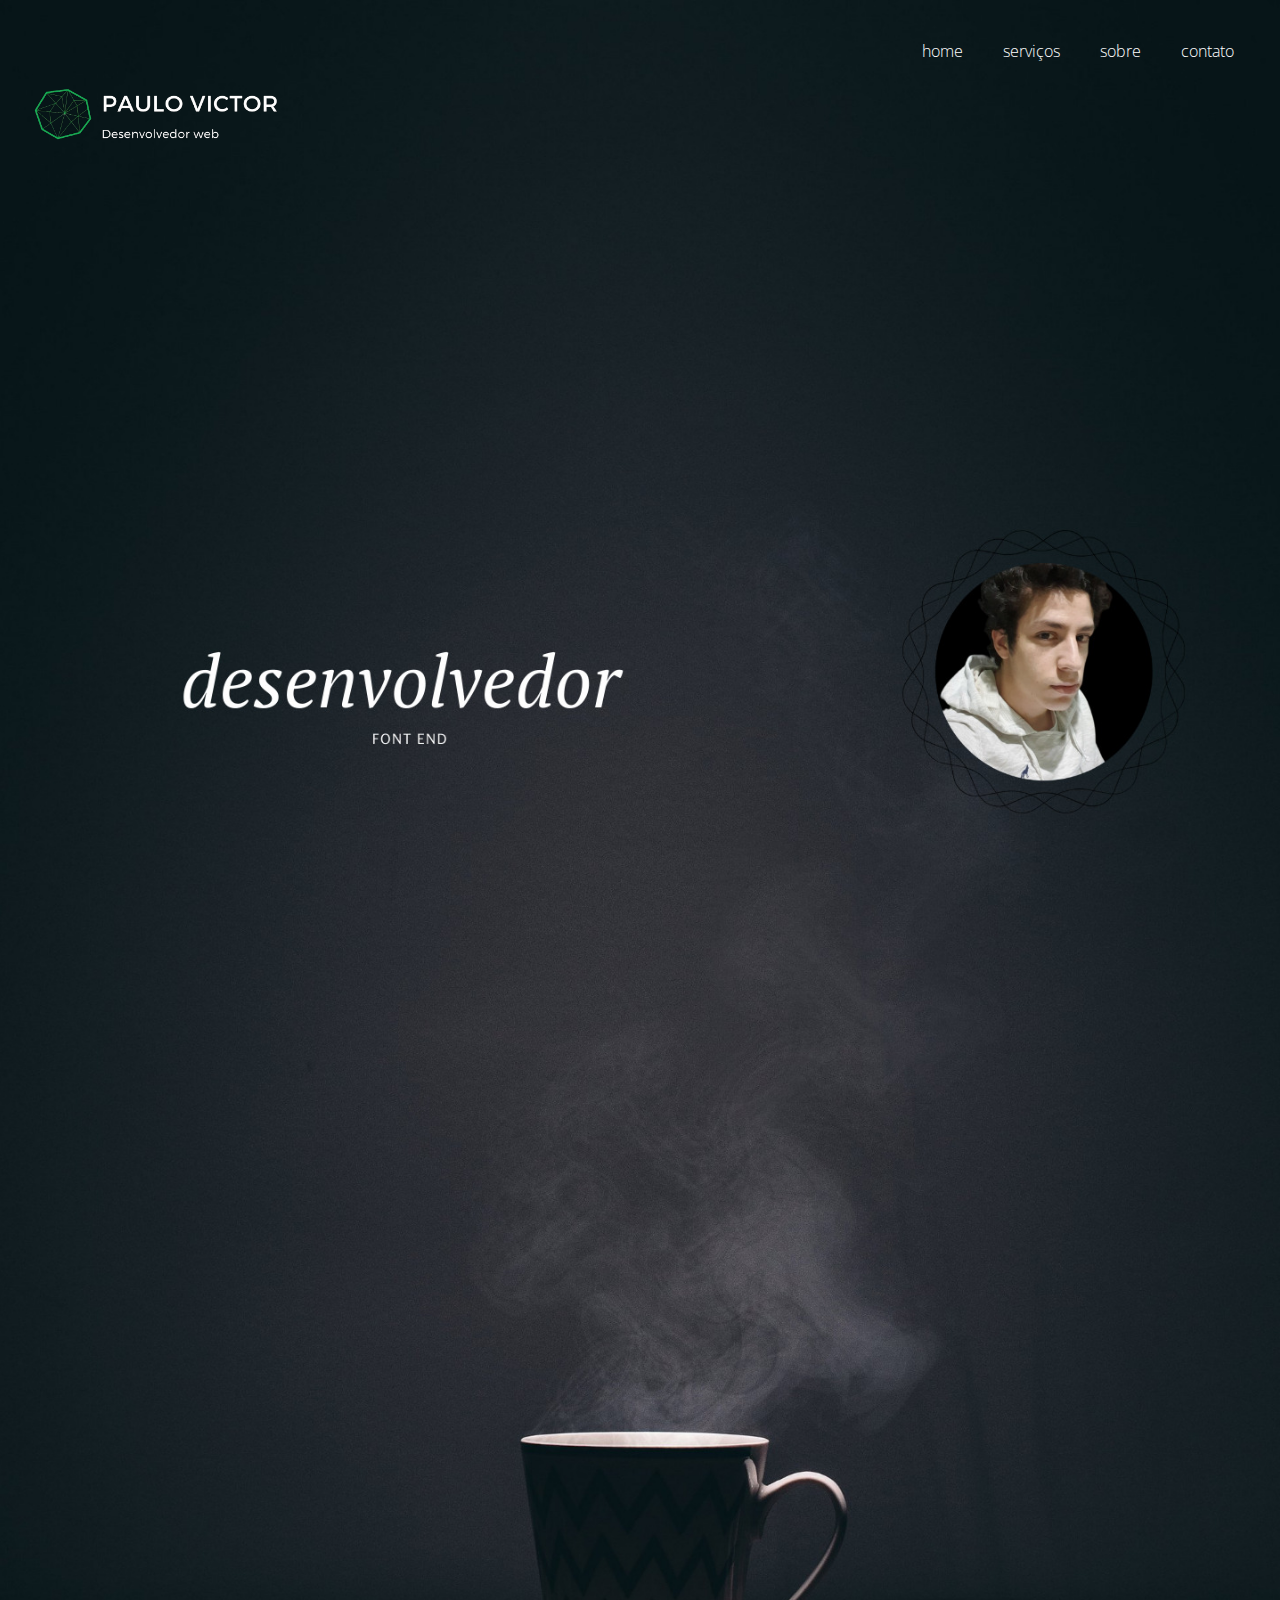
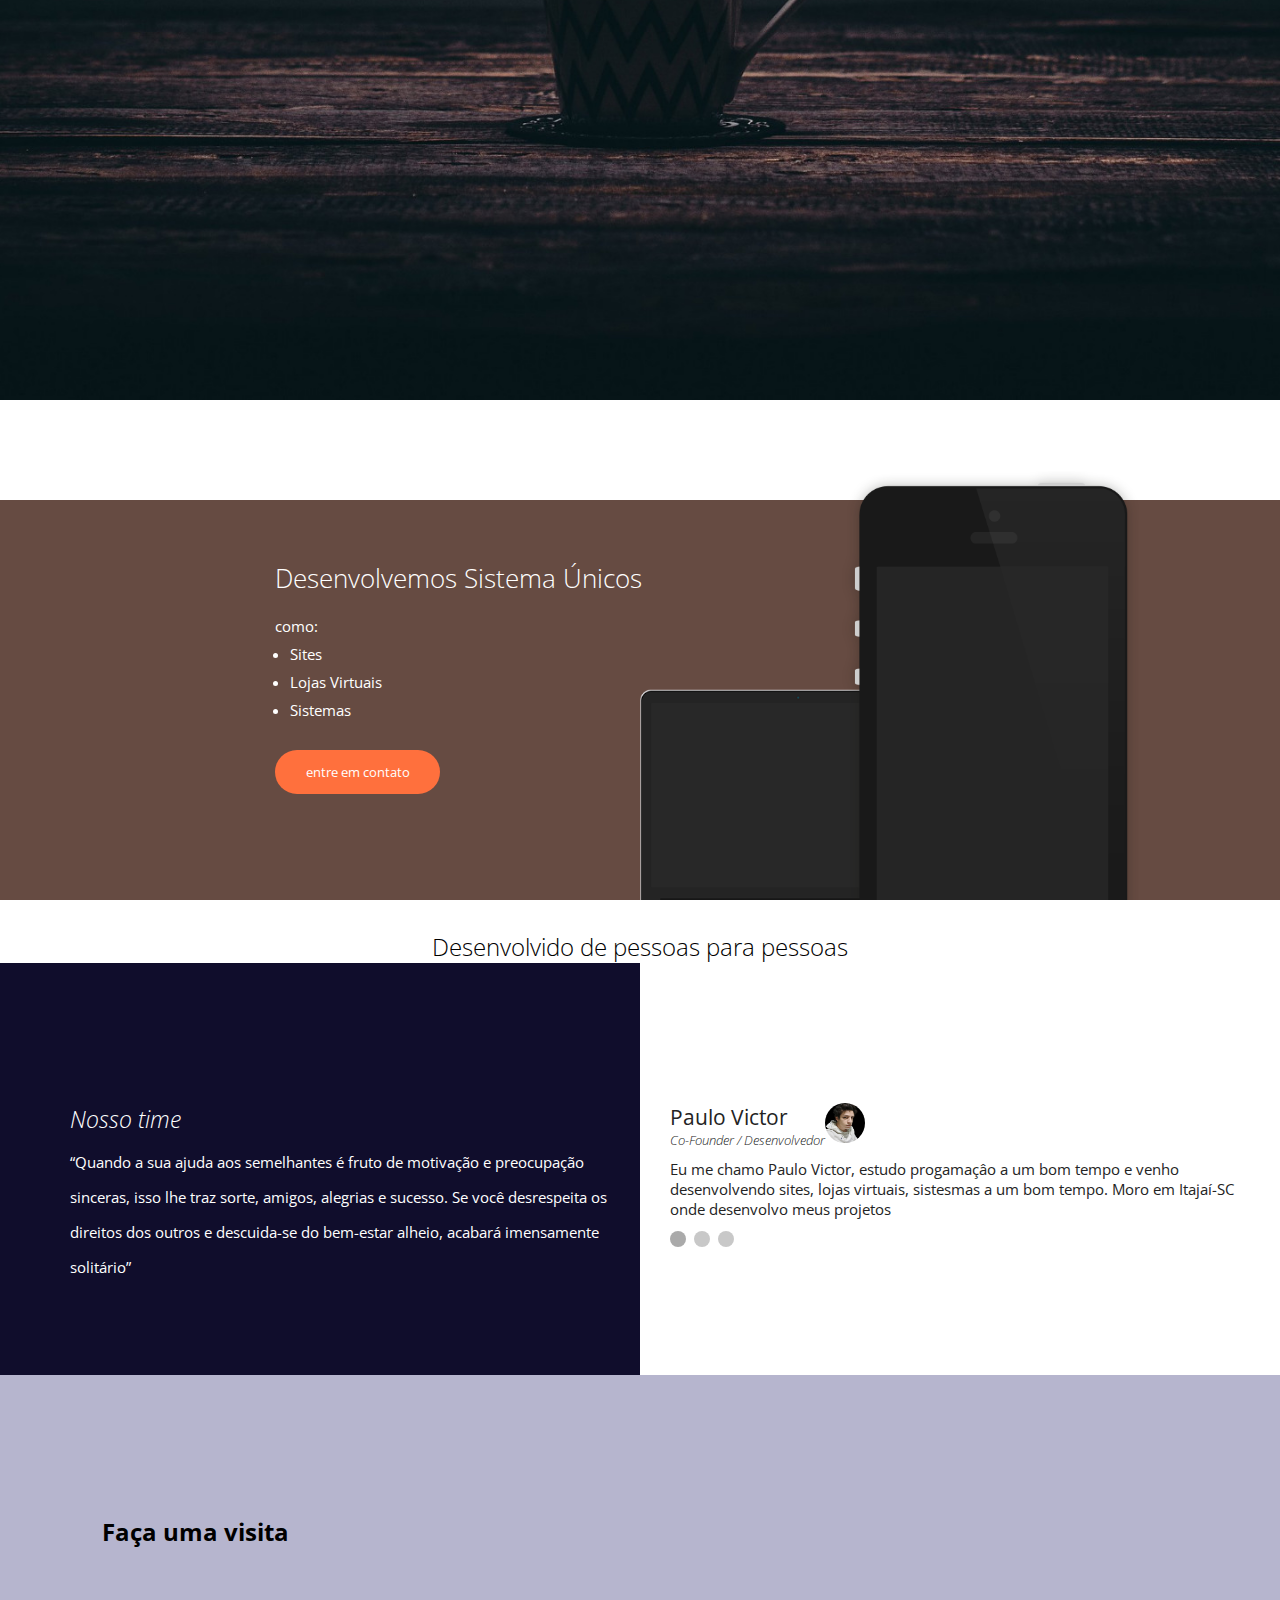
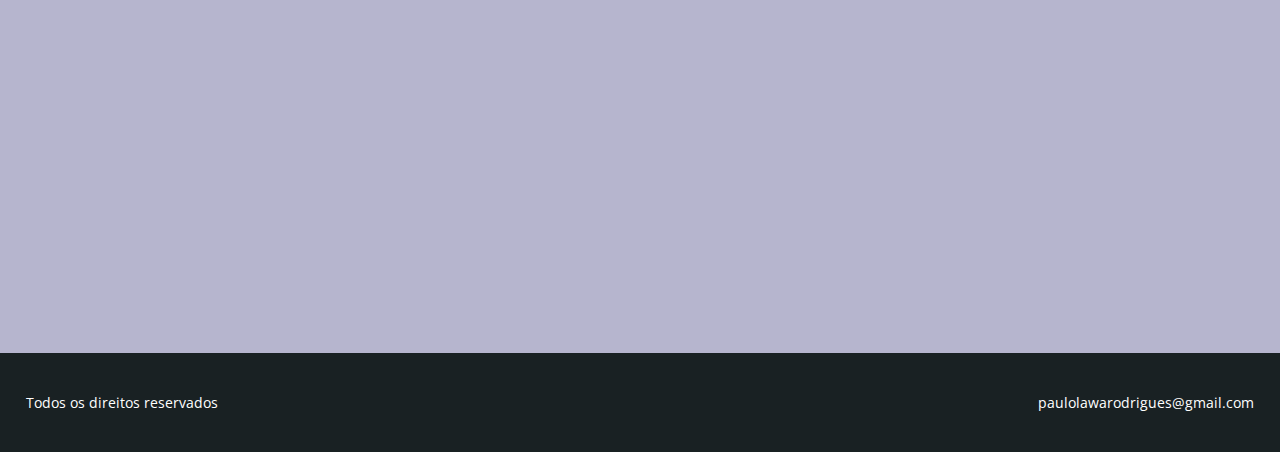
<file: index.html>
<!DOCTYPE html>
<html>
<head>
	<title>sobre</title>
	<link href="https://fonts.googleapis.com/css?family=Open+Sans:300,400" rel="stylesheet">
	<link href="css/style.css" rel="stylesheet" type="text/css">
	<script type="text/javascript" src="js/jquery.js"></script>
	<script type="text/javascript" src="js/functions.js"></script>
	<meta charset="utf-8" />
	<meta name="description" content="">
	<meta name="keywords" content="">
	<meta name="viewport" content="width=device-width,initial-scale=1.0,maximum-scale=1.0" />
</head>
<body>

<header>
	<div class="fundo">
	<div class="container">
	<div class="logo"><a href="css/sobre2.html"><div class="logo"></div></a></div>

	<nav class="desktop-menu">
		<ul>
			<li><a href="css/sobre2.html">home</a></li>
			<li><a href="css/servicos.html">serviços</a></li>
			<li><a href="css/sobre2.html">sobre</a></li>
			<li><a href="https://linkfly.to/pastes">contato</a></li>
		</ul>
	</nav>

	<nav class="mobile-menu">
		<ul>
			<li><a href="index.html">home</a></li>
			<li><a href="css/servicos.html">serviços</a></li>
			<li><a href="css/sobre2.html">sobre</a></li>
			<li><a href="https://linkfly.to/pastes">contato</a></li>
		</ul>
	</nav>


	<div class="clear"></div><!--clear-->

	<div class="chamada1">
	</div><!--chamada1-->

	</div><!--container-->
</div>




</header>

<section class="sessao1">
	<div class="container">
		<div class="texto-sessao1">
			<h2>Desenvolvemos Sistema Únicos</h2>
			<p>como:</p>
			<ul>
				<li>Sites</li>
				<li>Lojas Virtuais</li>
				<li>Sistemas</li>
			</ul>
			<div class="clear"></div>
			
			
		    <div class="btn1-texto" style="	background-color: #FF703D;
			width: 165px;
			height: 44px;
			font-size: 13px;
			color: white;
			cursor: pointer;
			margin-top:30px;
			text-align: center;
			line-height: 44px;
			border-radius: 50px;
			border-width: 30px;">entre em contato</div>
			



			


		</div><!--texto-sessao1-->
		<div class="device-sessao1"></div><!--device-->
		<div class="clear"></div>
	</div><!--container-->
</section><!--sessao1-->

<section class="sessao2">
	<div class="container">
		<h2>Desenvolvido de pessoas para pessoas</h2>
	

		
	</div><!--container-->
</section><!--sessao2-->

<section class="sessao3">

<div class="part1">
<div class="wraper-part1">
<h2>Nosso time</h2>
<p>“Quando a sua ajuda aos semelhantes é fruto de motivação e preocupação sinceras, isso lhe traz sorte, amigos, alegrias e sucesso. Se você desrespeita os direitos dos outros e descuida-se do bem-estar alheio, acabará imensamente solitário”</p>
</div>
</div><!--part1-->

<div class="part2">
	<div class="sobre-autor">
		<div class="titulo-autor">
			<div class="wraper-titulo-autor">
				<h2>Paulo Victor</h2>
				<p>Co-Founder / Desenvolvedor</p>
			</div><!--wraper-titulo-autor-->
			<div class="img-autor"></div>
		</div><!--titulo-autor-->
		<div class="texto-autor">
		<p>Eu me chamo Paulo Victor, estudo progamaçâo a um bom tempo e venho desenvolvendo sites, lojas virtuais, sistesmas a um bom tempo. Moro em Itajaí-SC onde desenvolvo meus projetos
		</p>
		</div><!--texto-autor-->
	</div><!--sobre-autor-->
	<div class="slider-bullets">
		<span style="background-color:rgb(170,170,170);"></span>
		<span></span>
		<span></span>
	</div><!--slider-bullets-->
</div><!--part2-->
<div class="clear"></div>
</section><!--sessao3-->

<section class="sessao4">
	<div class="container">
		
	<div class="map-wraper">
	<h2>Faça uma visita</h2>
	<div class="mapouter"><div class="gmap_canvas"><iframe margin-right=20px  width="400" height="300" margin-right"30" id="gmap_canvas" src="https://maps.google.com/maps?q=brasil,%20santa%20catarina,%20itajai,%20sao%20judas,%20rua%20fabio%20cesario%20pererira&t=k&z=11&ie=UTF8&iwloc=&output=embed" frameborder="0" scrolling="no" marginheight="0" marginwidth="30"></iframe><a href="https://www.embedgooglemap.net/blog/divi-discount-code-elegant-themes-coupon/"></a><br><style><a href="https://www.embedgooglemap.net">google maps generator</a><style>.gmap_canvas {overflow:hidden;background:none!important;height:520px;width:400px;}</style></div></div>

	<div class="clear"></div>
	
		
			<div id="map" class="map"></div><!--map-->
		</div><!--map-wraper2-->
		</div><!--map-wraper-3-->
	</div><!--map-wraper-->

		<div class="clear"></div>
	</div><!--container-->
</section><!--sessao4-->

<footer>
	<div class="container">
		<p>Todos os direitos reservados</p>
		<p>paulolawarodrigues@gmail.com</p>
		<div class="clear"></div>
	</div><!--container-->
</footer>

</body>
</html>
</file>
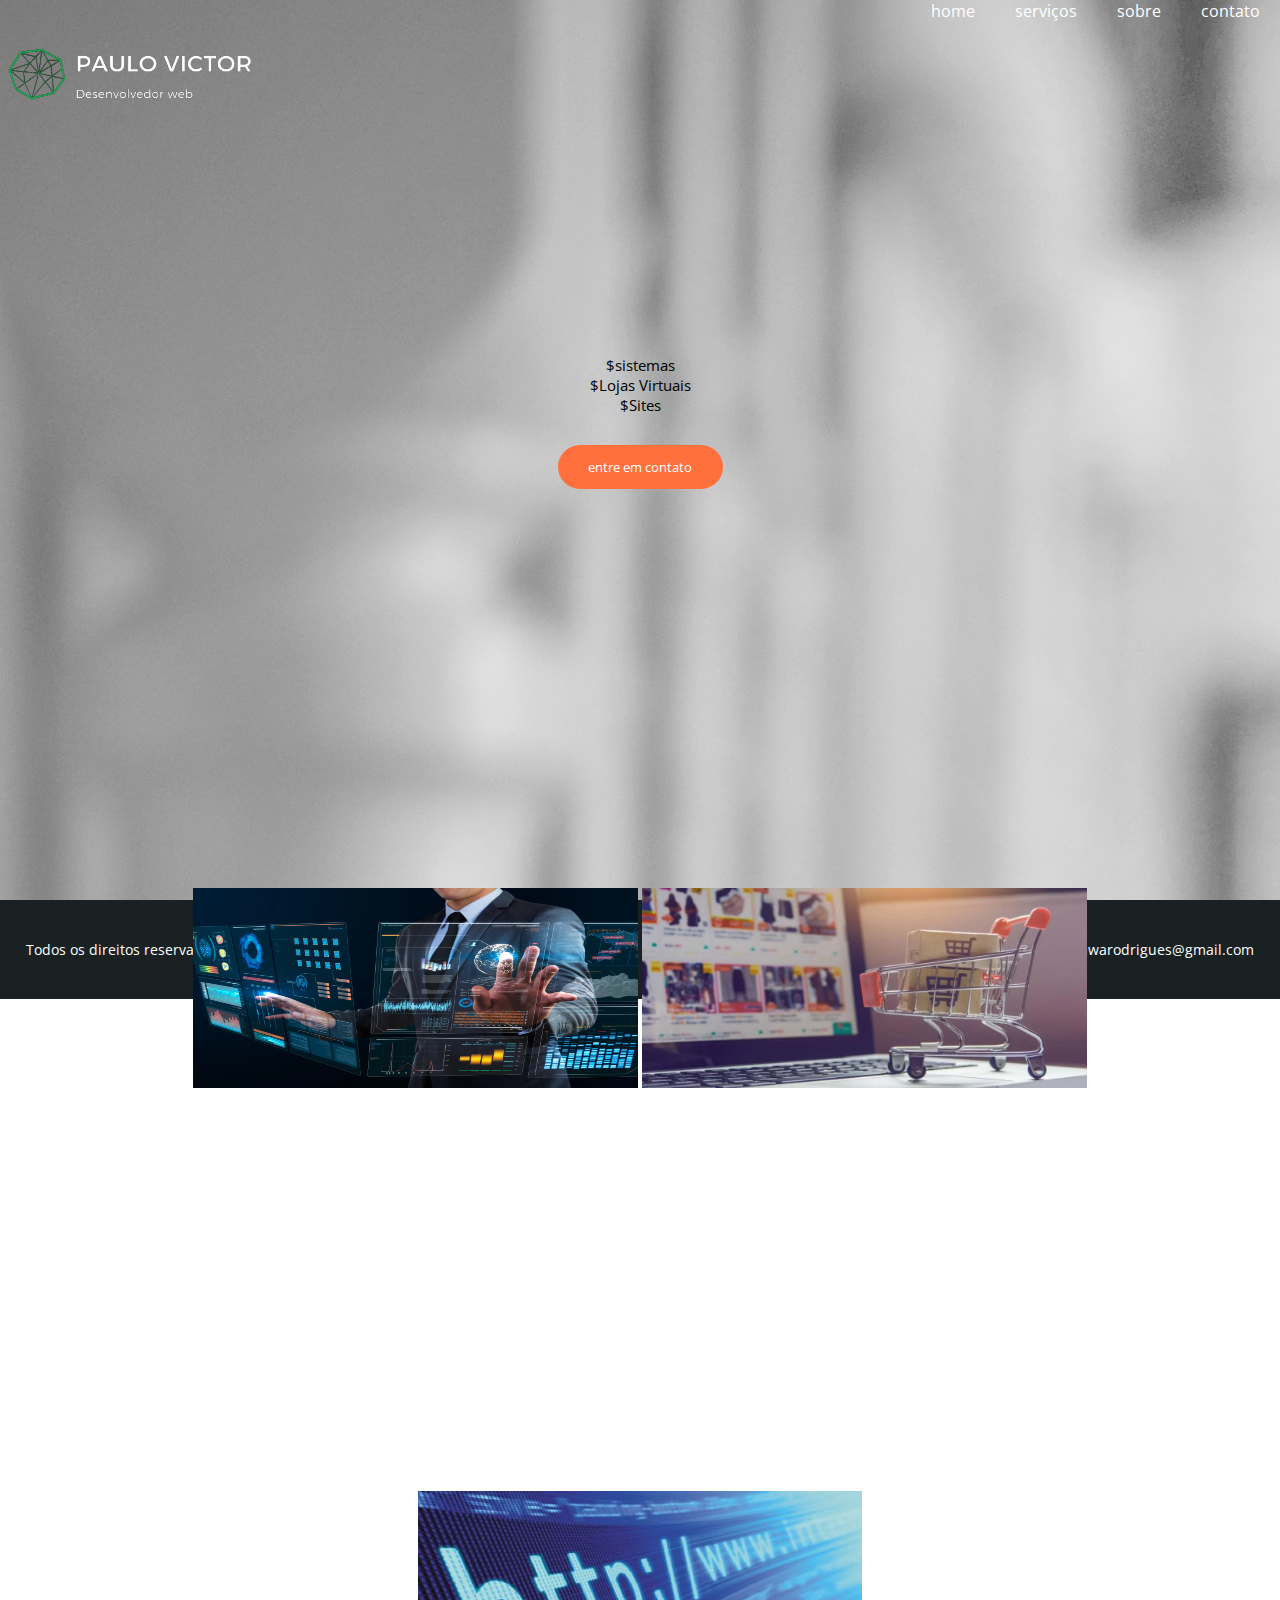
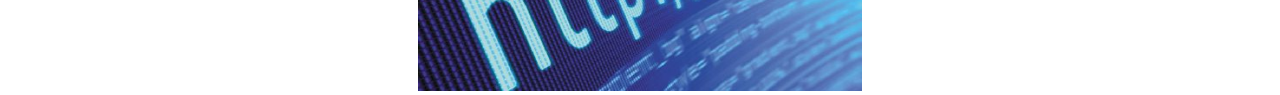
<file: css/servicos.html>
<!DOCTYPE html>
<html>
<head>
	<title>serviços</title>
	<link href="https://fonts.googleapis.com/css?family=Open+Sans:300,400" rel="stylesheet">
    <link href="style.css" rel="stylesheet" type="text/css">
	<script type="text/javascript" src="../js/jquery.js"></script>
	<script type="text/javascript" src="../js/functions.js"></script>
	<meta charset="utf-8" />
	<meta name="description" content="">
	<meta name="keywords" content="">
	<meta name="viewport" content="width=device-width,initial-scale=1.0,maximum-scale=1.0" />
</head>
<body>
  
    <header style="background-image:url('../imagens/servicos.jpg');height: 900px;width: 100%;">
        <nav class="desktop-menu">
            <ul>
                <li><a href="../index.html">home</a></li>
                <li><a href="servicos.html">serviços</a></li>
                <li><a href="sobre2.html">sobre</a></li>
                <li><a href="https://linkfly.to/pastes">contato</a></li>
            </ul>
        </nav>
    
        <nav class="mobile-menu">
            <ul>
                <li><a href="../index.html.">home</a></li>
                <li><a href="servicos.html">serviços</a></li>
                <li><a href="sobre2.html">sobre</a></li>
                <li><a href="https://linkfly.to/pastes">contato</a></li>
            </ul>
        </nav>
    
       
     
   
        <div class="container">
        <div class="logo"><a href="../index.html"><div class="logo"></div></a></div>
        <div class="p-doxesque">
            <p>$sistemas</p>
            <p>$Lojas Virtuais</p>
            <p>$Sites</p>
            <div class="btn2-texto" style="	background-color: #FF703D;
            text-align: center;
			width: 165px;
			height: 44px;
			font-size: 13px;
			color: white;
			cursor: pointer;
			margin-top:30px;
			text-align: center;
			line-height: 44px;
			border-radius: 50px;
            display: inline-block;
			border-width: 30px;">entre em contato</div>    


       

       
        <div class="img-sistemas">

            <img src="../imagens/sistemas.webp" alt="imagen1">
                  
            <img src="../imagens/loja virtual.webp" alt="imagen2">
              
            <img src="../imagens/sites.jpeg" alt="imagen3">
  
          </div>
    </header>
    <footer>
        <div class="container">
            <p>Todos os direitos reservados</p>
            <p>paulolawarodrigues@gmail.com</p>
            <div class="clear"></div>
        </div><!--container-->
    </footer>
</body>
</html>
</file>
<file: css/style.css>
*{
	margin: 0;
	padding: 0;
	box-sizing: border-box;
	font-family: "Open Sans";
}

html,body{
	height: 100%;
}

.container{
 width: 100%;
 max-width: 1400px;
 margin:0 auto;
 
}

.clear{
	clear: both;
}
.logo {

	background-image: url('../imagens/logo3-removebg.png');
	width: 400px;
	height: 150px;
	cursor: pointer;
	text-align: center;
	background-size: contain;
	background-repeat: no-repeat;
	display: inline-block;
}
	

.fundo{
	width: 100%;
	height:100%;
	height: 2000px;
	padding:40px 2%;
	/*max-height: 700px;*/
	background-size: cover;
	background-position: center;
	background-image: url('../imagens/essa\ vai.jpg');
	font-weight: 300;
	margin-bottom: 100px;
}

header nav{
	float: right;
}

nav.mobile-menu{
	cursor: pointer;
	display: none;
	width: 32px;
	height: 32px;
	background-image: url('../imagens/menu.png');
	background-size: 100% 100%;
}

nav.mobile-menu:hover ul{
	opacity: 1;
}
nav.desktop-menu  li h2{
	color:rgb(67, 67, 67);
	cursor: pointer;
	margin-bottom: 50px;

}

nav.mobile-menu ul{
	opacity: 0;
	transition: 1s;
	background-color: white;
	position: absolute;
	width: 100%;
	left: 0;
	top: 80px;
	list-style-type: none;
	text-align: center;
}

nav.mobile-menu ul li{
	padding:8px 0;
	transition: 0.4s;
	border-bottom: 1px solid black;
}

nav.mobile-menu ul li:hover{
	background-color: rgb(230,230,230);
}

nav.mobile-menu ul li a{
	color: black;
	text-decoration: none;
}



 nav.desktop-menu ul{
	list-style-type: none;
}

 nav.desktop-menu li{
	float: left;
	padding:0 20px;
}

 nav.desktop-menu li a{
	text-decoration: none;
	color: white;
	padding-bottom: 50px;
}

.chamada1{
	max-width: 600px;
	float: right;
	margin:200px 150px;
}

.chamada1 h2{
	font-weight: 300;
	font-size: 40px;
	color: white;
}

.chamada1 p{
	font-size: 15px;
	color: white;
	margin-top:10px;
}

section.sessao1{
	width: 100%;
	background-color: #664b42;
	padding:0 2%;
	height: 400px;
}

section.sessao1 .container{
	max-width: 1000px;
	height: calc(100% + 30px);
}
.texto-sobre p {
	
	width: 50%;
	position: relative;
	left: 55px;
	margin-top:60px;
	padding-left: 80px;
	color: white;
	display: inline-block;
	margin-left: 250px;
}

.logo-face img{
	width: 40px;
	height: 40px;
	position: relative;
	margin-left: 300px;
	margin-top: 100px;
	display: inline;
	cursor: pointer;
}

.texto-sessao1{
	float: left;
	width: 50%;
	position: relative;
	left: 55px;
	margin-top:60px;
	padding-left: 80px;
	color: white;
}

.texto-sessao1 h2{
	font-size: 26px;
	font-weight: 300;
}

.texto-sessao1 p{
	margin-top:20px;
	font-size: 15px;
}

.texto-sessao1 ul{
	font-size: 15px;
	list-style-position: outside;
	padding-left: 15px;
}

.texto-sessao1 ul li{
	width: 100%;
	margin-top:8px;
}

.btn1-texto{
	background-color: #FF703D;
	width: 165px;
	height: 44px;
	font-size: 13px;
	color: white;
	cursor: pointer;
	margin-top:30px;
	text-align: center;
	line-height: 44px;
	border-radius: 50px;
	border-width: 30px;
	
}
.btn2-texto{
	background-color: #FF703D;
	width: 165px;
	height: 44px;
	font-size: 13px;
	color: white;
	cursor: pointer;
	margin-top:30px;
	text-align: center;
	line-height: 44px;
	border-radius: 50px;
	border-width: 30px;
	
}
.img-sistemas img{
   width: 100%;
   max-width: 444.6px;
   height: 200px;
   background-size: cover;
 margin-top: 399px;
  display: inline;
}
 .p-doxesque{
	text-align: center;
	font-size: 25px;
	margin-top: 10px;

	
}
.p-doxesque a{

	margin-top: 30px;
	z-index: 9999;


	width: 270px;
	cursor: pointer;
	background-color: #a996c7;
	border-radius: 30px;
}

/*.mapouter{
	width: 300px;
	height: 300px;
	background-size: cover;
}*/

.device-sessao1{
	float: left;
	width: 50%;
	position: relative;
	top:-30px;
	height: 100%;
	background-image: url('../imagens/device.png');
	background-repeat: no-repeat;
	background-size: 100% 100%;
}

.sessao2{
	padding-left: 2%;
	padding-right: 2%;
	background: white;
	text-align: center;
}

.sessao2 .container{
	max-width: 1000px;
}

.sessao2 h2{
	color: #000000;
	font-weight: 300;
}

.sessao2 p{
	margin-top:30px;
	max-width: 900px;
	display:inline-block;
}

.sessao2 img{
	position: relative;
	top: 70px;
	width: 100%;
	margin-top:10px;
}

.sessao3{
	width: 100%; 
}

.part1{
	color: white;
	float: left;
	width: 50%;
	padding:140px 0 90px 0;
	background: #100d2c;
}

/*.wraper-part1{
	max-width: 600px;
	float: right;
	padding:0 30px;
}*/
.wraper-part1{
	max-width: 600px;
	float: right;
	padding:0 30px;
}
.part1 h2{
	font-weight: 300;
	font-style: italic;
	font-size: 23px;
}

.part1 p{
	font-size: 15px;
	line-height: 35px;
	margin-top:10px;
	
}

.part2{
	float: left;
	width: 50%;
	padding:140px 0 90px 0;
	background: white;
}

.sobre-autor{
	float: left;
	max-width: 600px;
	padding-left: 30px;
}

.titulo-autor{
	float: left;
	width: 100%;
}

.wraper-titulo-autor{
	float: left;
}

.titulo-autor h2{
	color: #232323;
	font-weight: 400;
	font-size: 21px;
	padding-right: 20px;
}

.titulo-autor p{
	font-size: 13px;
	color: #232323;
	font-style: italic;
	font-weight: 300;
}

.titulo-autor .img-autor{
	float: left;
	width: 40px;
	height:40px;
	background-image: url('../imagens/ator.jpg');
	background-size: 100% 100%;
	border-radius: 20px;
	background-color: transparent;
}

.texto-autor{
	float: left;
	width: 100%;
	margin-top:10px;
}

.texto-autor p{
	color: #232323;
	font-size: 15px;
}

.slider-bullets{
	width: 100%;
	float: left;
	padding-left: 30px;
	margin-top:12px;
}

.slider-bullets span{
	width: 16px;
	height: 16px;
	float: left;
	margin-right: 8px;
	cursor: pointer;
	border-radius: 8px;
	background-color: rgb(200, 200, 200);
}

/* Aqui estou começando a sessão de número 4! */

section.sessao4{
	background-color: #0605574b;
	padding:100px 0;
}

.form{
	float: left;
	width: 50%;
	color: white;
	padding-left: 10px;
}

.form h2{
	font-size: 23px;
	font-weight: 300;
}

.form p{
	font-size: 15px;
	font-weight: 300;
	max-width: 400px;
	padding-right: 10px;
}

.form form{
	margin-top:15px;
}

.form form input[type=text]{
	width: 90%;
	max-width: 480px;
	margin-top:8px;
	height: 58px;
	padding-left: 8px;
	line-height: 58px;
	border:1px solid rgb(200,200,200);
}

.form form textarea{
	width: 90%;
	margin-top:8px;
	max-width: 480px;
	padding:15px;
	border:1px solid rgb(200,200,200);
	height: 160px;
}

.form form input[type=submit]{
	border: 0;
	background-color: #FF703D;
	width: 165px;
	height: 44px;
	font-size: 13px;
	color: white;
	cursor: pointer;
	margin-top:15px;
	border-radius: 30px;
}
/*
.map-wraper{
	float: left;
	width: 50%;
	padding:0 10px;
	color: white;
}

.map-wraper h2{
	font-size: 23px;
	font-weight: 300;
}

.mapouter{
	margin-top:10px;
	width: 100%;
	max-width: 480px;
	position: relative;
}

.map-wraper2{
	position: absolute;
	left: -55px;
	top:0;
	width: 100%;
	padding: top 90px;;
}

.map{
	left: 0;
	top: 0;
	position: absolute;
	

	background: white;
	border:5px solid rgb(200,200,200);
}
*/
/***/


footer{
	padding:40px 2%;
	background: #192123;
	color: white;
}

footer p:nth-of-type(1){
	float: left;
	font-size: 14px;
}

footer p:nth-of-type(2){
	float: right;
	font-size: 14px;
}

@media screen and (max-width: 830px){

	.chamada1{
		max-width: none;
		width: 100%;
		text-align: center;
		float: none;
		margin:170px 0;
	}

	.chamada1 h2{
		font-weight: 300;
		font-size: 30px;
		padding:0 0px;
		color: white;
	}

	.chamada1 p{
		font-size: 15px;
		color: white;
		margin-top:10px;
	}
}
.map-wraper{
	float: none;
	width: 100%;
	padding:0 8%;
	margin-top:40px;
}


.map-wraper3{
	margin-top:10px;
	width: 100%;
	padding-top: 100%;
	display: inline-block;
	max-width: none;
	position: relative;
}

.map-wraper2{
	position: absolute;
	left: 0;
	top:0;
	width: 100%;
	height: 100%;
	padding-top:0;
}

@media screen and (max-width: 768px){

header{
	width: 100%;
	height: auto;
	min-height: 90vh;
	padding:40px 2%;
}

nav.desktop-menu{
	display:none;
}

nav.mobile-menu{
	display: block;
}


section.sessao1{
	padding:40px 2%;
	height: auto;
	text-align: center;
}

.sessao1 .container{
	height: auto;
}


.texto-sessao1{
	width: 100%;
	margin-top:0;
	padding-left: 0;
	position: static; 
	float: none;
	display: inline-block;
}

.texto-sessao1 ul{
	display: inline-block;
	margin-top:20px;
}

.texto-sessao1 ul li{
	float: none;
	text-align: left;
}

.btn1-texto{
	display: inline-block;
}

.device-sessao1{
	display: none;
}

.sessao2{
	padding-top: 40px;
}

section.sessao4 .container{
	text-align: center;
}

.form{
	float: none;
	width: 100%;
}

.form p{
	display: inline-block;
	float: none;
}


}
/*

.map-wraper3{
	margin-top:10px;
	width: 100%;
	padding-top: 100%;
	display: inline-block;
	max-width: none;
	position: relative;
}
.mapouter{
	margin-top:10px;
	width: 100%;
	padding-top: 100%;
	display: inline-block;
	max-width: none;
	position: relative;
}

.map-wraper2{
	position: absolute;
	left: 0;
	top:0;
	width: 100%;
	height: 100%;
	padding-top:0;
}
*/
.map-wraper{
	float: none;
	width: 100%;
	padding:0 8%;
	margin-top:40px;
}


.map-wraper3{
	margin-top:10px;
	width: 100%;
	padding-top: 100%;
	display: inline-block;
	max-width: none;
	position: relative;
}

.map-wraper2{
	position: absolute;
	left: 0;
	top:0;
	width: 100%;
	height: 100%;
	padding-top:0;
}


@media screen and (max-width: 580px){
	
	
		
		.texto-sobre p {
		left: 55px;
		margin-top:60px;
		padding-left: 95px;
		color: white;
		font-size: 10px;
		margin-left: 20px;
	
	}
	.logo-face a img {
       
	   margin-left: 70px;
	   margin-bottom: 30px;
	  display: inline-block;
	}
	.part1{
		width: 100%;
		padding:40px 0;
	}

	.part2{
		width: 100%;
		padding:40px 0;
	}

	.sessao2 img{
		top: 16px;
		margin-top:20px;
	}

	footer{
		text-align: center;
	}

	footer p:nth-of-type(1){
	    float: none;
	}

	footer p:nth-of-type(2){
		float: none;
		margin-top:8px;
	}
	.logo{
		float: left;
		width: 130px;
		height: 130px;
		margin-bottom: 50px;
	}
	nav.mobile-menu{
	
	
		padding-bottom: 30px;
	}
	.fundo{
		width: 100%;
	height: 800px;
	min-height: 90vh;
	padding:40px 2%;
}
.p-doxesque{
	text-align: center;
	font-size: 15px;
	margin-top: 200px;

	
}
.p-doxesque a{

	margin-top: 30px;
	z-index: 9999;


	width: 10px;
	cursor: pointer;
	background-color: #a996c7;
	border-radius: 30px;
}
.img-sistemas img{
	width: 100%;
	height: 140px;
	margin-bottom:1px;
	padding-bottom: 1px;
   display: inline-block;
   margin-top: 15px;
   position:relative;
   margin-left: 0.1px;
}
}



 .p-doxesque{
	text-align: center;
	font-size: 15px;
	margin-top: 200px;

	
}
</file>
